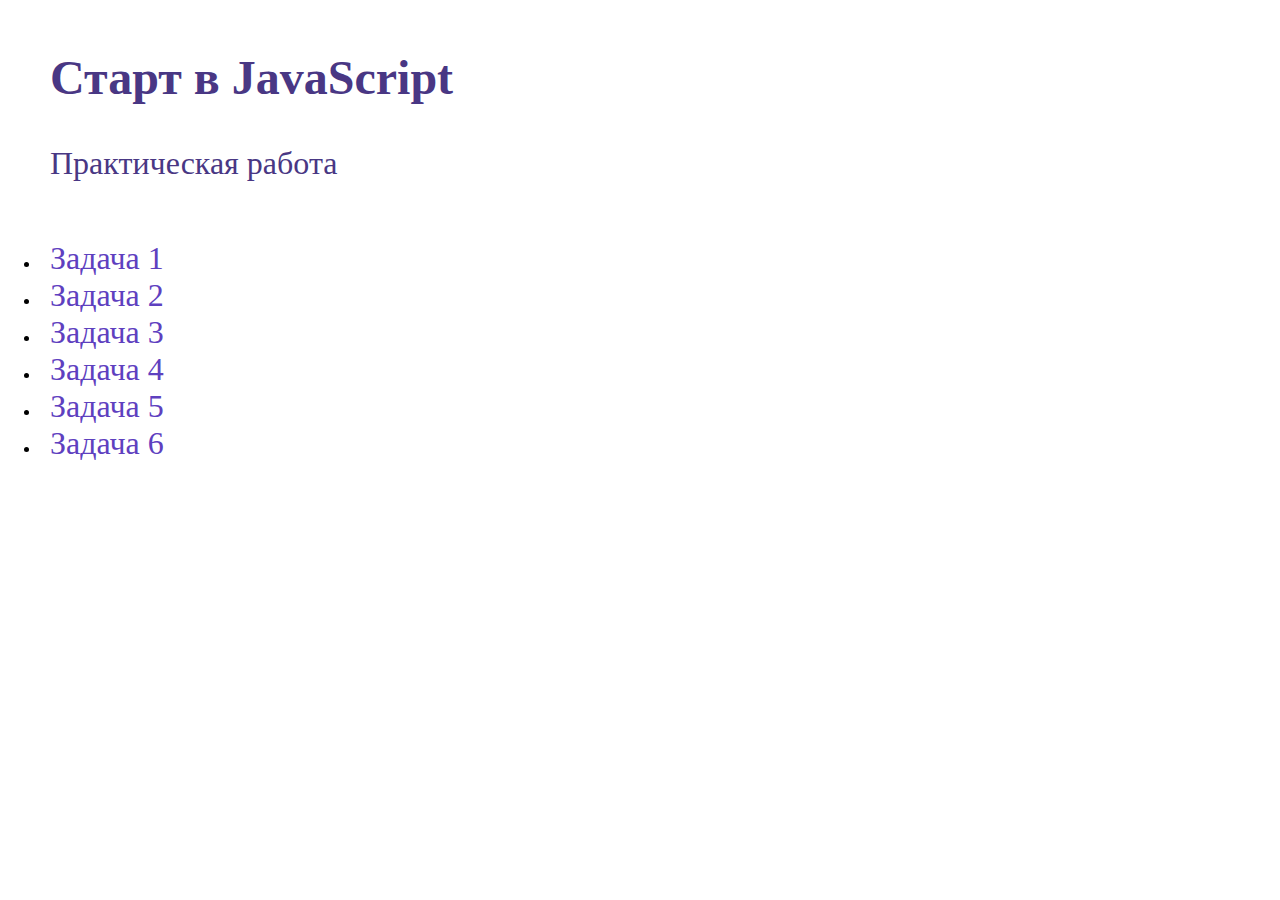
<file: index.html>
<!DOCTYPE html>
<html lang="en">
<head>
    <meta charset="UTF-8">
    <title>JS-Start</title>
    <link rel="stylesheet" href="style.css">
</head>
<body>
  <div>
    <h2>Старт в JavaScript</h2>
    <p>Практическая работа</p>
  </div>
    <ul>
      <li>
        <a href="task1/index.html" class="a">Задача 1</a>
      </li>
      <li>
        <a href="task2/index.html" class="a">Задача 2</a>
      </li>
      <li>
        <a href="task3/index.html" class="a">Задача 3</a>
      </li>
      <li>
        <a href="task4/index.html" class="a">Задача 4</a>
      </li>
      <li>
        <a href="task5/index.html" class="a">Задача 5</a>
      </li>
      <li>
        <a href="task6/index.html" class="a">Задача 6</a>
      </li>
    </ul>
</body>
</html>
</file>
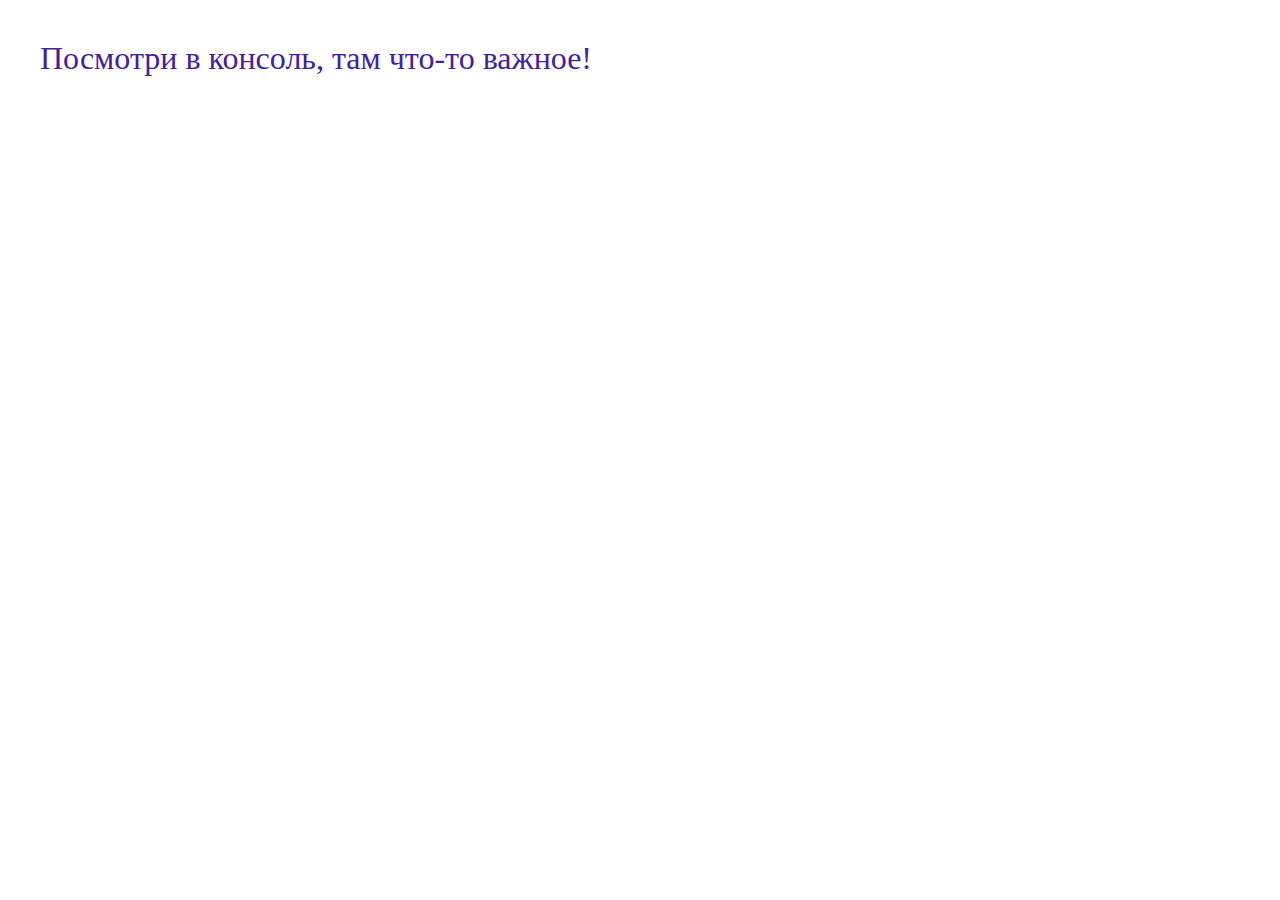
<file: task1/index.html>
<!DOCTYPE html>
<html lang="en">
<head>
    <meta charset="UTF-8">
    <title>JS-Start. 1 задача</title>
    <link rel="stylesheet" href="style.css">
</head>
<body>
    <p class="a">Посмотри в консоль, там что-то важное!</p>
</body>
<script src="script.js"></script>
</html>
</file>
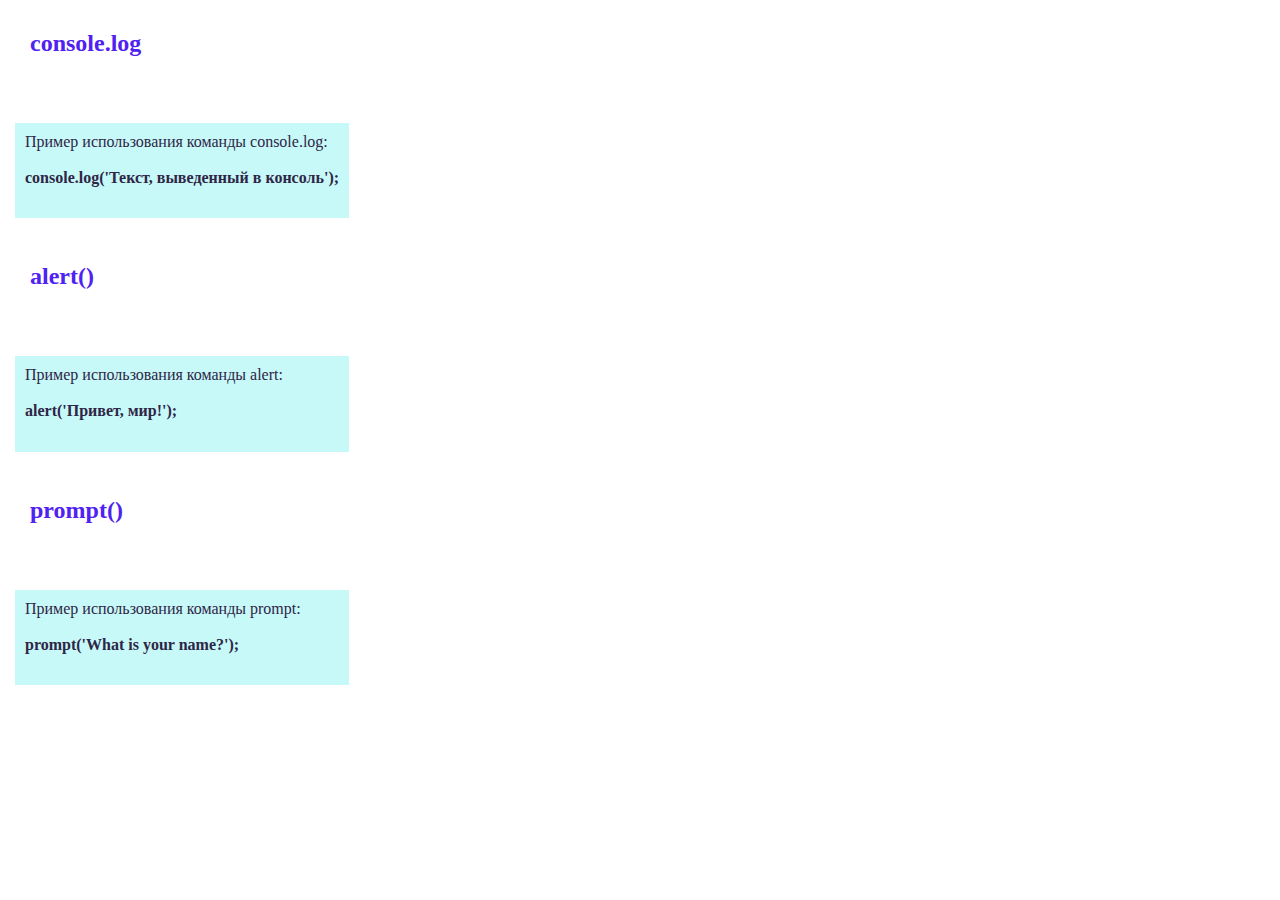
<file: task2/index.html>
<!DOCTYPE html>
<html lang="en">
<head>
    <meta charset="UTF-8">
    <title>JS-Start. 2 задача</title>
    <link rel="stylesheet" href="style.css">
</head>
<body>
<p id="consoleLog" class="a"><b>console.log</b></p>
<code class="b">
  Пример использования команды console.log:<br><br>
  <b>console.log('Текст, выведенный в консоль');</b>
</code>
<p id="alert" class="a"><b>alert()</b></p>
<code class="b">
  Пример использования команды alert:<br><br>
  <b>alert('Привет, мир!');</b>
</code>
<p id="prompt" class="a"><b>prompt()</b></p>
<code class="b">
  Пример использования команды prompt:<br><br>
  <b>prompt('What is your name?');</b>
</code>
<script src="script.js"></script>
</body>
</html>
</file>
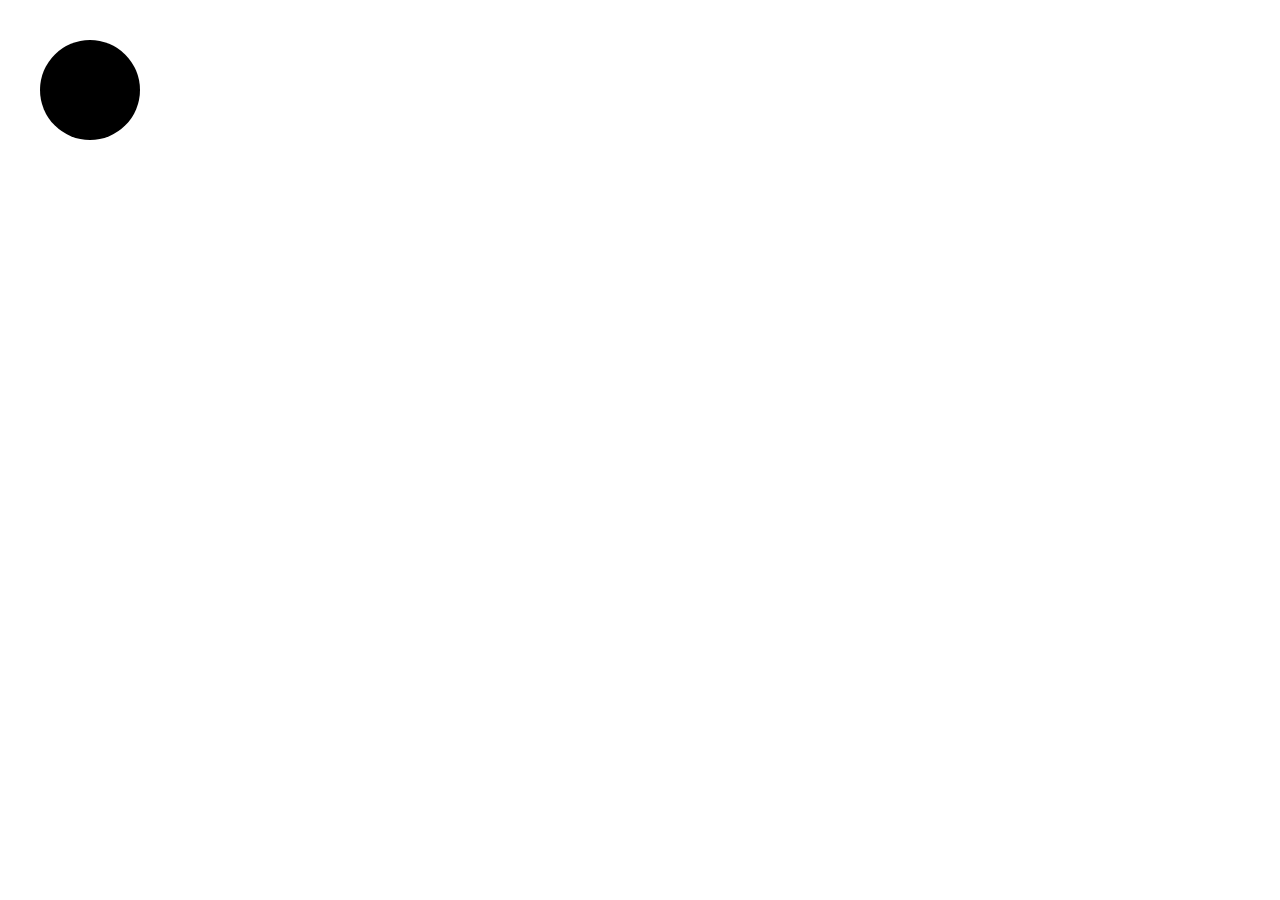
<file: task3/index.html>
<!DOCTYPE html>
<html lang="en">
<head>
    <meta charset="UTF-8">
    <title>JS-Start. 3 задача</title>
    <link rel="stylesheet" type="text/css" href="style.css">
</head>
<body>
<div id="trafficLight"></div>
<script src="script.js"></script>
</body>
</html>
</file>
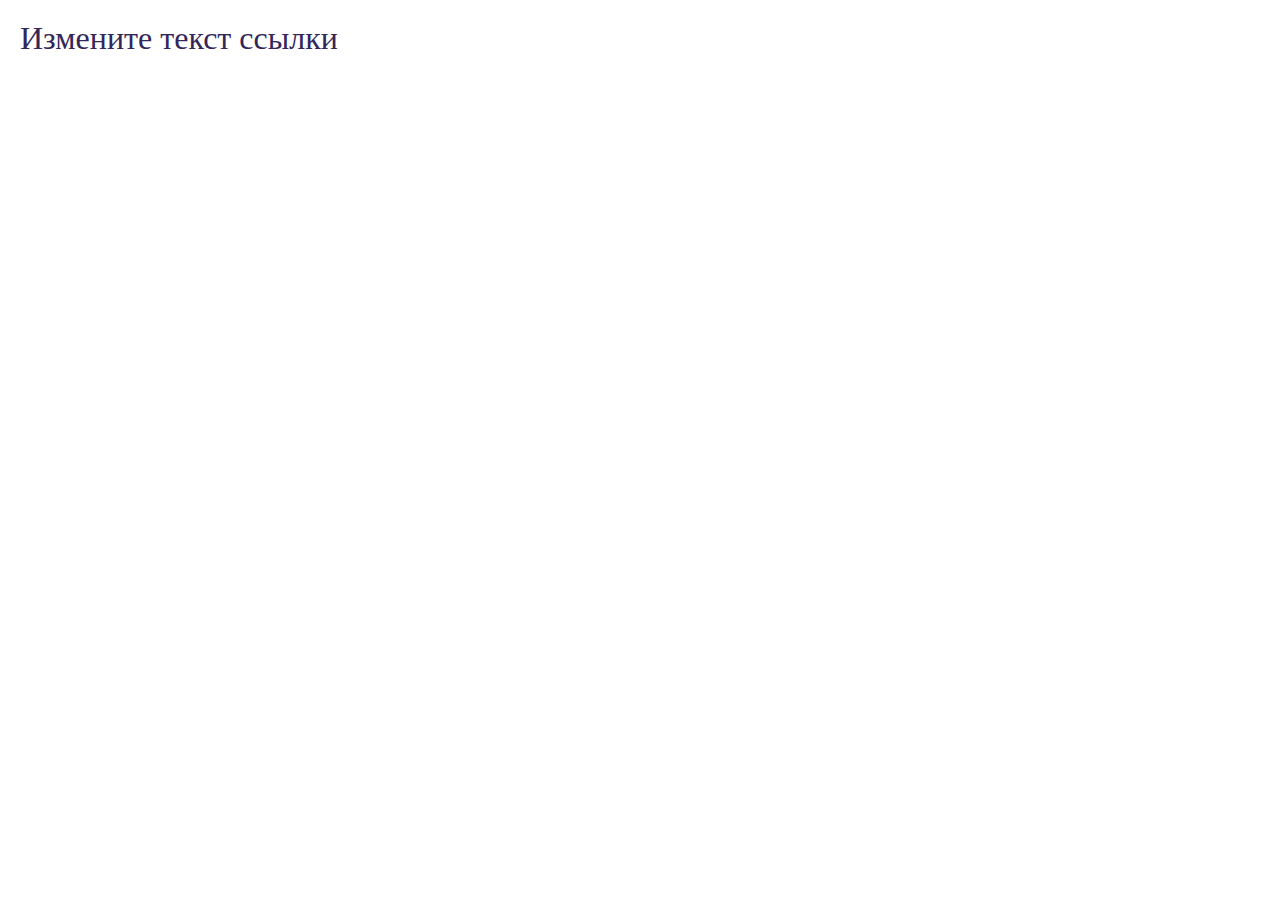
<file: task4/index.html>
<!DOCTYPE html>
<html lang="en">
<head>
    <meta charset="UTF-8">
    <title>JS-Start. 4 задача</title>
    <link rel="stylesheet" href="style.css">
</head>
<body>
    <a href="test" id="test" class="a">Измените текст ссылки</a>
    <script src="script.js"></script>
</body>
</html>
</file>
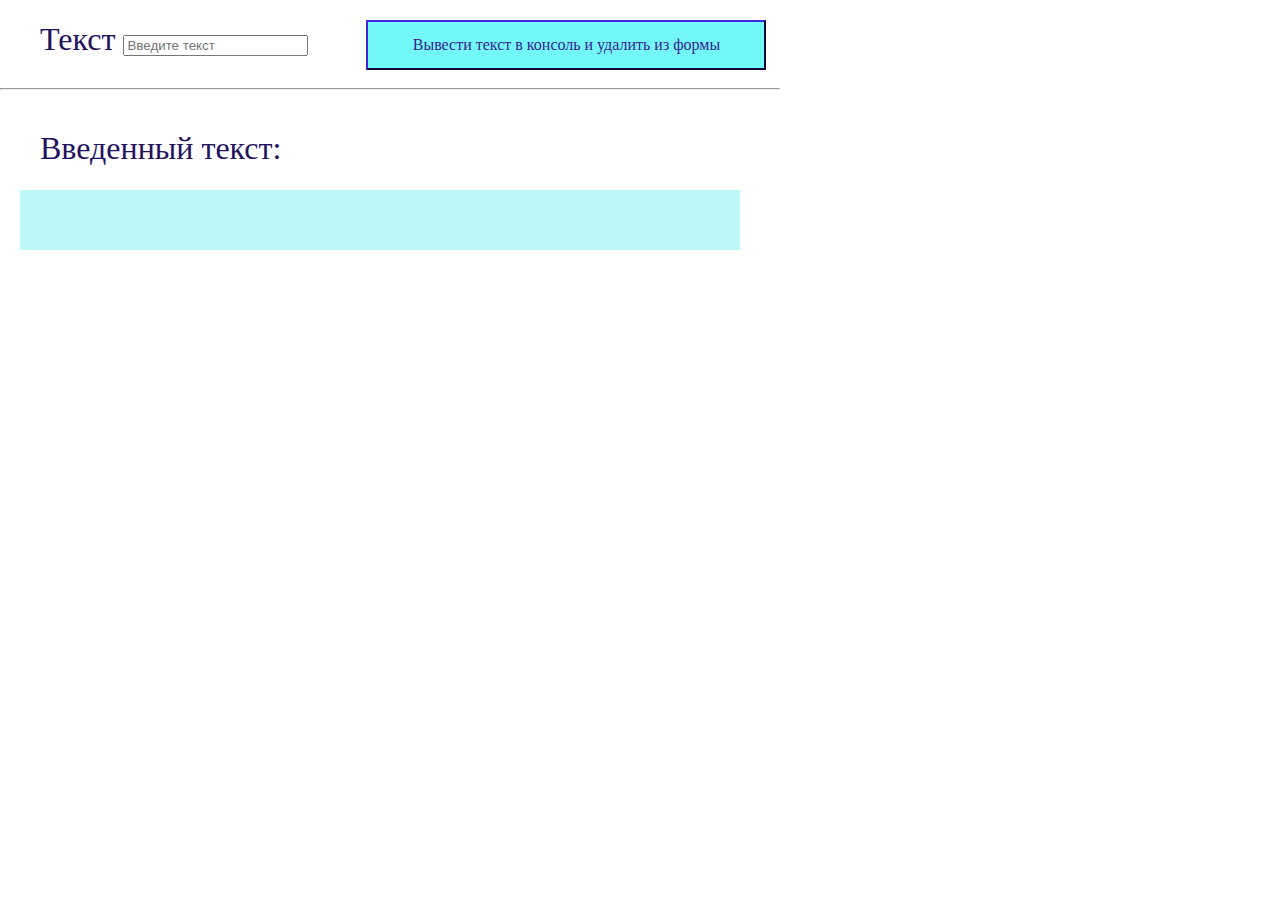
<file: task5/index.html>
<!DOCTYPE html>
<html lang="en">
<head>
    <meta charset="UTF-8">
    <title>JS-Start. 3 задача</title>
    <link rel="stylesheet" href="style.css">
</head>
<body>
    <div>
        <form action="test">
            <label class="text">
                Текст
                <input type="text" id="input" placeholder="Введите текст">
            </label>
            <button type="submit" id="button" class="button">
                Вывести текст в консоль и удалить из формы
            </button>
        </form>
        <hr>
            <p class="text">Введенный текст:</p>
            <p id="duplicateField" class="userText"></p>
            <script src="script.js"></script>
    </div>
</body>
</html>
</file>
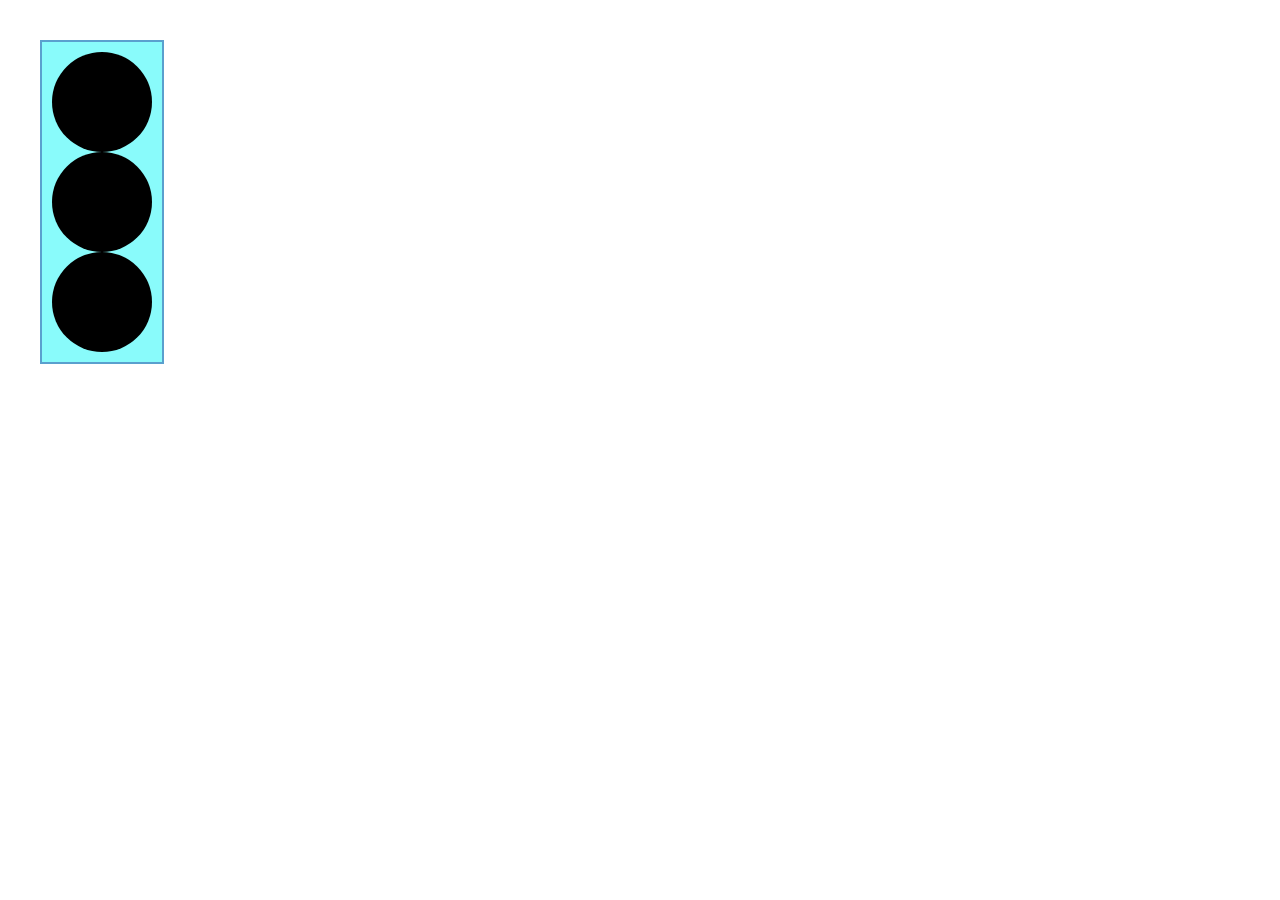
<file: task6/index.html>
<!DOCTYPE html>
<html lang="en">
<head>
    <meta charset="UTF-8">
    <title>JS-Start. Светофор</title>
    <link rel="stylesheet" type="text/css" href="style.css">
</head>
<body>
    <div class="blog">
        <div id="trafficLight1"></div>
        <div id="trafficLight2"></div>
        <div id="trafficLight3"></div>
    </div>
    <script src="script.js"></script>
</body>
</html>
</file>
<file: style.css>
body {
    margin: 0;
    padding: 0;
    display: table;
    align-items: center;
    justify-content: left;
    height: 700px;
    background: url('https://images.unsplash.com/photo-1669701940746-737a90f68ec7?ixlib=rb-4.0.3&ixid=MnwxMjA3fDB8MHxlZGl0b3JpYWwtZmVlZHwyMTV8fHxlbnwwfHx8fA%3D%3D&auto=format&fit=crop&w=500&q=60') bottom no-repeat;
    background-size: cover;
}

div {
    margin: 0px 40px 0px;
    padding: 10px;
    text-align: left;
    color: rgb(73, 55, 132);
    font-size: 2rem;
    font-family: Georgia, 'Times New Roman', Times, serif;
}

.a {
    margin: 20px 10px 10px;
    color: rgb(94, 64, 191);
    font-size: 2rem;
    font-family: Georgia, 'Times New Roman', Times, serif;
    text-decoration: none;
}

a:hover {
    color: #e848da;
}
</file>
<file: task1/style.css>
body {
    margin: 0;
    padding: 0;
    display: flex;
    align-items: stretch;
    justify-content: left;
    height: 700px;
    background: url('https://images.unsplash.com/photo-1669701940746-737a90f68ec7?ixlib=rb-4.0.3&ixid=MnwxMjA3fDB8MHxlZGl0b3JpYWwtZmVlZHwyMTV8fHxlbnwwfHx8fA%3D%3D&auto=format&fit=crop&w=500&q=60') bottom no-repeat;
    background-size: cover;
}

.a {
    margin: 20px;
    padding: 20px;
    color: rgb(64, 34, 160);
    font-size: 2rem;
    font-family: Georgia, 'Times New Roman', Times, serif;
}
</file>
<file: task2/style.css>
body {
    margin: 0;
    padding: 0;
    display:grid;
    align-items: stretch;
    justify-content: left;
    height: 700px;
    background: url('https://images.unsplash.com/photo-1669701940746-737a90f68ec7?ixlib=rb-4.0.3&ixid=MnwxMjA3fDB8MHxlZGl0b3JpYWwtZmVlZHwyMTV8fHxlbnwwfHx8fA%3D%3D&auto=format&fit=crop&w=500&q=60') bottom no-repeat;
    background-size: cover;
}

.a {
    margin: 20px;
    padding: 10px;
    color: rgb(79, 34, 242);
    font-size: 1.5rem;
    font-family: Georgia, 'Times New Roman', Times, serif;
}

.b {
    margin: 15px;
    padding: 10px;
    color: rgb(46, 38, 70);
    font-size: 1rem;
    font-family: Georgia, 'Times New Roman', Times, serif;
    background-color: rgb(200, 249, 249);
    
}
</file>
<file: task3/style.css>
#trafficLight {
    width: 100px;
    height: 100px;
    border-radius: 50%;
    background: black;
}

body {
    margin: 20px;
    padding: 20px;
    display:grid;
    align-items: stretch;
    justify-content: left;
    height: 620px;
    background: url('https://images.unsplash.com/photo-1669701940746-737a90f68ec7?ixlib=rb-4.0.3&ixid=MnwxMjA3fDB8MHxlZGl0b3JpYWwtZmVlZHwyMTV8fHxlbnwwfHx8fA%3D%3D&auto=format&fit=crop&w=500&q=60') bottom no-repeat;
    background-size: cover;
}
</file>
<file: task4/style.css>
body {
    margin: 0;
    padding: 0;
    display: grid;
    align-items: stretch;
    justify-content: left;
    height: 700px;
    background: url('https://images.unsplash.com/photo-1669701940746-737a90f68ec7?ixlib=rb-4.0.3&ixid=MnwxMjA3fDB8MHxlZGl0b3JpYWwtZmVlZHwyMTV8fHxlbnwwfHx8fA%3D%3D&auto=format&fit=crop&w=500&q=60') bottom no-repeat;
    background-size: cover;
}

.a {
    margin: 20px;
    color: rgb(50, 38, 91);
    font-size: 2rem;
    font-family: Georgia, 'Times New Roman', Times, serif;
    text-decoration: none;
}

a:hover {
    color: #4d15f5;
}
</file>
<file: task5/style.css>
body {
    margin: 0;
    padding: 0;
    display: grid;
    align-items:stretch;
    justify-content: left;
    height: 700px;
    background: url('https://images.unsplash.com/photo-1669701940746-737a90f68ec7?ixlib=rb-4.0.3&ixid=MnwxMjA3fDB8MHxlZGl0b3JpYWwtZmVlZHwyMTV8fHxlbnwwfHx8fA%3D%3D&auto=format&fit=crop&w=500&q=60') bottom no-repeat;
    background-size: cover;
}

p {
    padding: 10px;
    width: 700px;
    height: 40px;
}

form {
    width: 100%;
    top: 30%;
}

#userTextField {
    margin: 20px;
}

.text {
    margin: 40px 40px 10px;
    padding: 0px;
    color: rgb(36, 18, 95);
    font-size: 2rem;
    font-family: Georgia, 'Times New Roman', Times, serif;
}

.button {
    margin: 20px 10px 10px;
    padding: 5px;
    border-color: rgb(41, 22, 138);
    width: 400px;
    height: 50px;
    font-size: 1rem;
    color: rgb(56, 29, 145);
    font-family: Georgia, 'Times New Roman', Times, serif;
    background-color: rgb(114, 248, 248);
}

button:hover {
    color: #d365f5;
}

.userText {
    margin: 20px;
    color: rgb(79, 6, 110);
    font-size: 1rem;
    font-family: Georgia, 'Times New Roman', Times, serif;
    background-color: rgb(188, 248, 248);
}
</file>
<file: task6/style.css>
#trafficLight1 {
    width: 100px;
    height: 100px;
    border-radius: 50%;
    background: black;
  }

  #trafficLight2 {
    width: 100px;
    height: 100px;
    border-radius: 50%;
    background: black;
  }

  #trafficLight3 {
    width: 100px;
    height: 100px;
    border-radius: 50%;
    background: black;
  }

  body {
    margin: 20px;
    padding: 20px;
    display:grid;
    align-items: stretch;
    justify-content: left;
    height: 620px;
    background: url('https://images.unsplash.com/photo-1669701940746-737a90f68ec7?ixlib=rb-4.0.3&ixid=MnwxMjA3fDB8MHxlZGl0b3JpYWwtZmVlZHwyMTV8fHxlbnwwfHx8fA%3D%3D&auto=format&fit=crop&w=500&q=60') bottom no-repeat;
    background-size: cover;
}

.blog {
    width: 100px;
    height: 300px;
    padding: 10px;
    border: 2px solid rgb(90, 160, 206);
    background-color: rgb(137, 251, 251);
}
</file>
